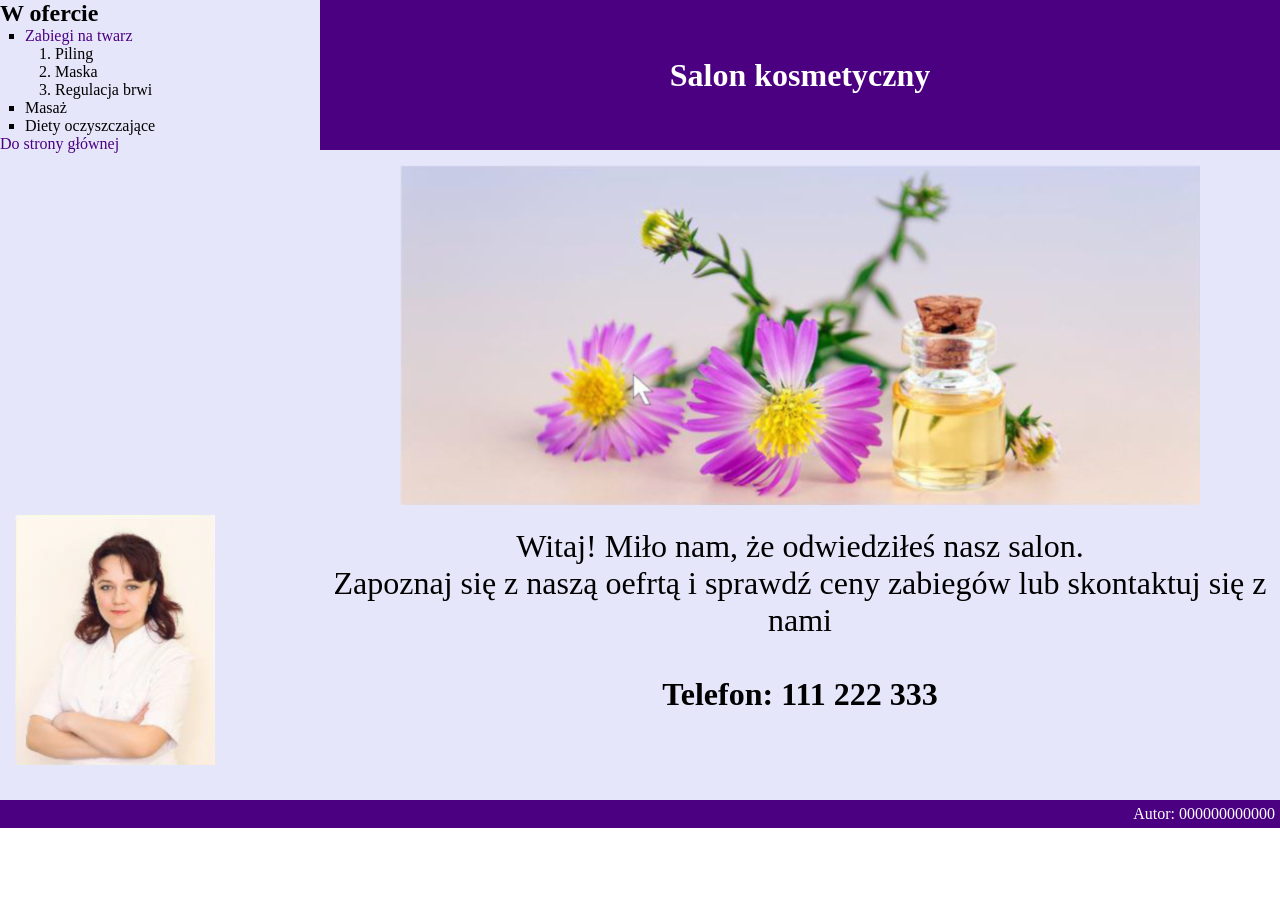
<file: 04.05.2026/index.html>
<!DOCTYPE html>
<html lang="pl">
<head>
    <meta charset="UTF-8">
    <meta name="viewport" content="width=device-width, initial-scale=1.0">
    <link rel="stylesheet" href="styl.css">
    <title>Usługi kosmetyczne</title>
</head>
<body>
    <nav>
        <h2>W ofercie</h2>
        <ul>
            <li><a href="twarz.html">Zabiegi na twarz</a>
                <ol>
                    <li>Piling</li>
                    <li>Maska</li>
                    <li>Regulacja brwi</li>
                </ol>
            </li>
            <li>Masaż</li>
            <li>Diety oczyszczające</li>
        </ul>
        <a href="index.html">Do strony głównej</a>
    </nav>
    <header>
        <h1>Salon kosmetyczny</h1>
    </header>
    <article>
        <img src="obraz1.jpg" alt="kosmetyczka">
    </article>
    <main>
        <img src="obraz2.jpg" alt="Zabiegi kosmetyczne">
        <p>Witaj! Miło nam, że odwiedziłeś nasz salon. <br> Zapoznaj się z naszą oefrtą i sprawdź ceny zabiegów lub skontaktuj się z nami</p><br>
        <h4>Telefon: 111 222 333</h4>
    </main>
    <footer>
        <p>Autor: 000000000000</p>
    </footer>
</body>
</html>
</file>
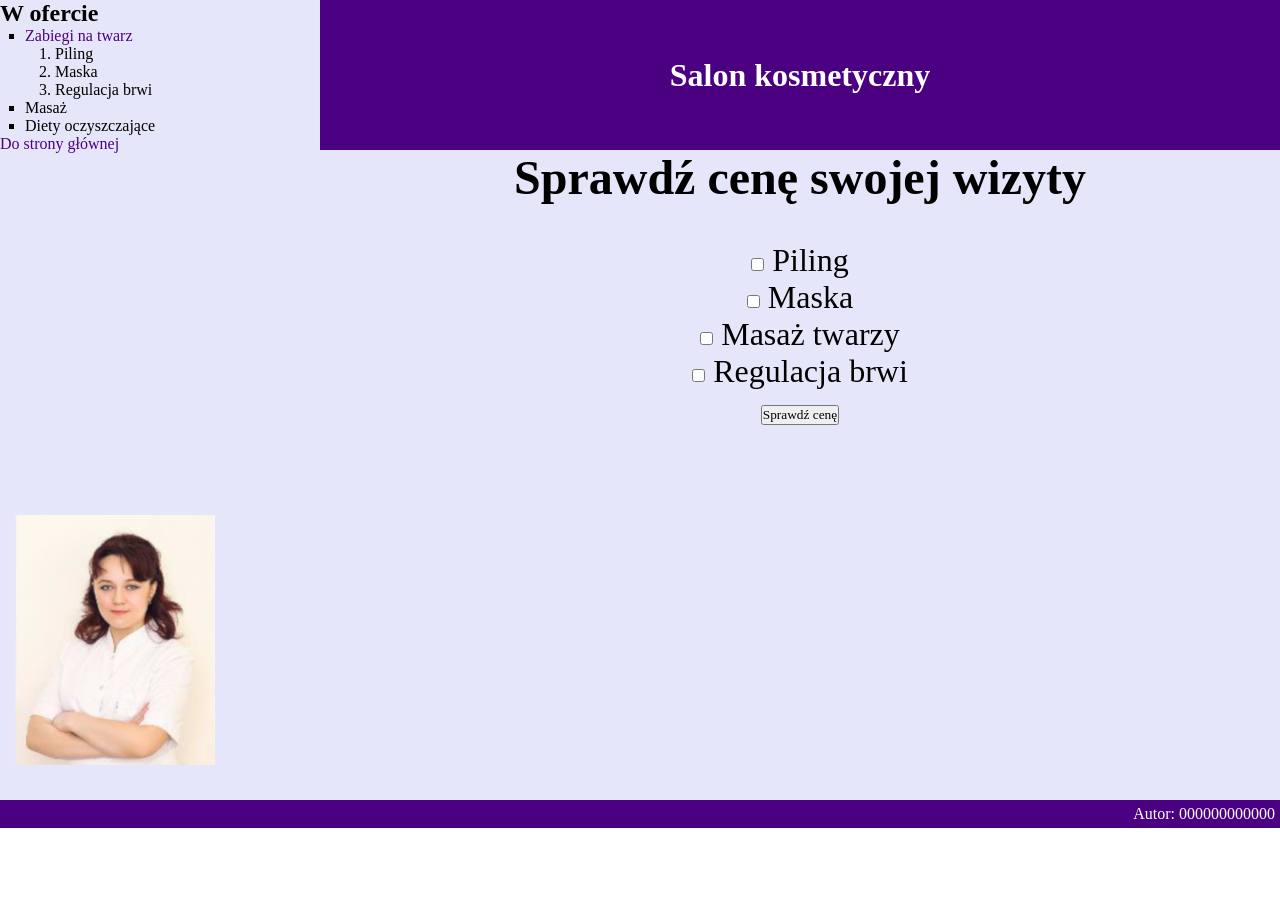
<file: 04.05.2026/twarz.html>
<!DOCTYPE html>
<html lang="pl">
<head>
    <meta charset="UTF-8">
    <meta name="viewport" content="width=device-width, initial-scale=1.0">
    <link rel="stylesheet" href="styl.css">
    <title>Usługi kosmetyczne</title>
</head>
<body>
    <nav>
        <h2>W ofercie</h2>
        <ul>
            <li><a href="twarz.html">Zabiegi na twarz</a></li>
                    <ol>
                    <li>Piling</li>
                    <li>Maska</li>
                    <li>Regulacja brwi</li></ol>
            
            <li>Masaż</li>
            <li>Diety oczyszczające</li>
        </ul>
        <a href="index.html">Do strony głównej</a>
    </nav>
    <header>
        <h1>Salon kosmetyczny</h1>
    </header>
    <article>
        <img src="obraz1.jpg" alt="kosmetyczka">
    </article>
    <main>
        <h2>Sprawdź cenę swojej wizyty</h2><br>
        <form>
            <input type="checkbox" name="piling" id="piling">
            <label for="piling">Piling</label><br>
            <input type="checkbox" name="maska" id="maska">
            <label for="maska">Maska</label><br>
            <input type="checkbox" name="masaz" id="masaz">
            <label for="masaz">Masaż twarzy</label><br>
            <input type="checkbox" name="brwi" id="brwi">
            <label for="brwi">Regulacja brwi</label><br>
            <button type="button" onclick="funkcja()">Sprawdź cenę</button>

            <p id="wynik"></p>

            <script>

                function funkcja()
                {
                    var piling = 45;
                    var maska = 30;
                    var masaz = 20;
                    var brwi = 5;
                    var suma = 0;

                    if(document.getElementById('piling').checked == true)
                    {
                        suma += piling;
                    }
                    if(document.getElementById('maska').checked == true)
                    {
                        suma += maska;
                    }
                    if(document.getElementById('masaz').checked == true)
                    {
                        suma += masaz;
                    }
                    if(document.getElementById('brwi').checked == true)
                    {
                        suma += brwi;
                    }  
                    document.getElementById('wynik'). innerHTML = 'Cena zabiegów: ' + suma;
                }

                

            </script>

        </form>
    </main>
    <footer>
        <p>Autor: 000000000000</p>
    </footer>
</body>
</html>
</file>
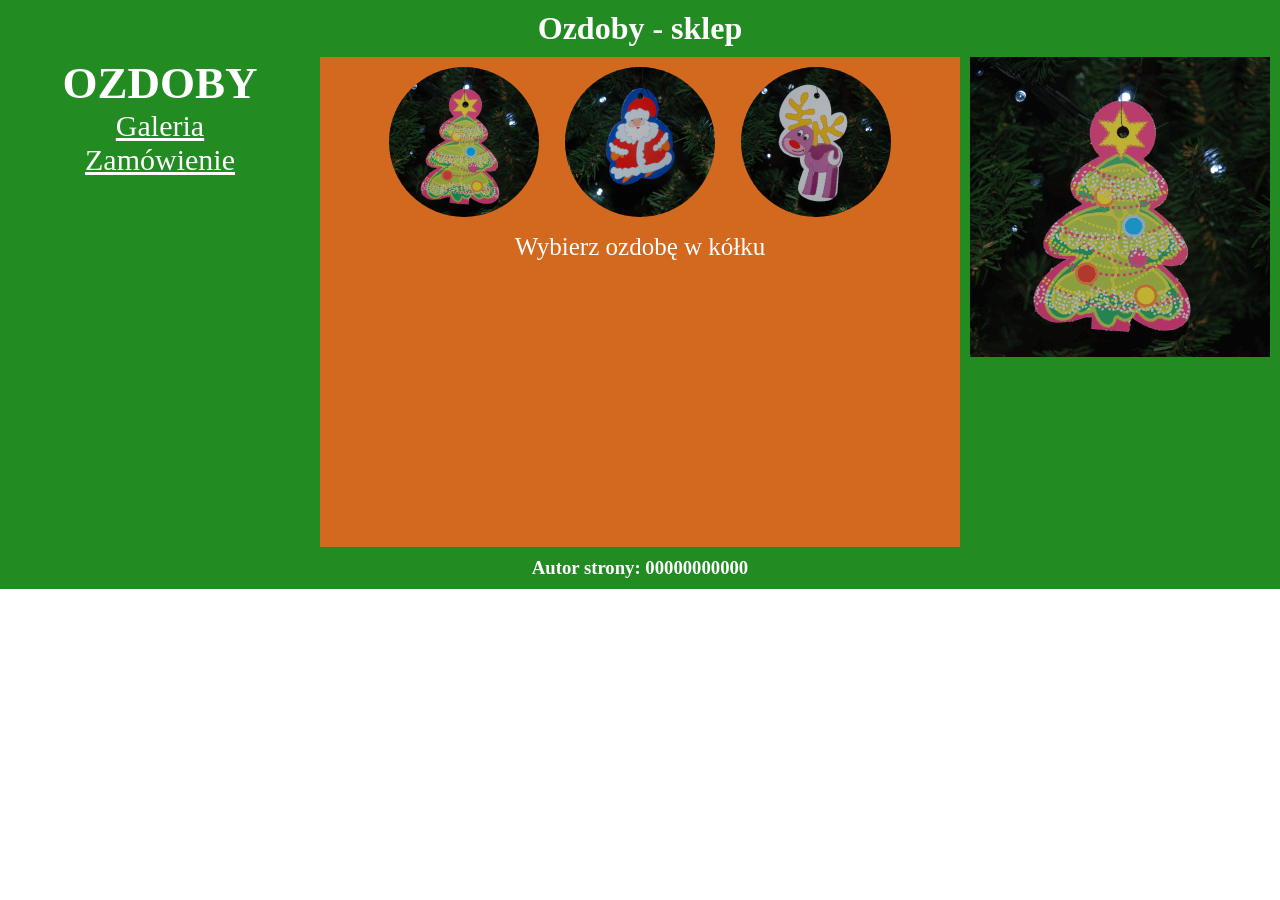
<file: 06.05.2026/galeria.html>
<!DOCTYPE html>
<html lang="pl">
<head>
    <meta charset="UTF-8">
    <meta name="viewport" content="width=device-width, initial-scale=1.0">
    <link rel="stylesheet" href="styl.css">
    <title>Sklep</title>
</head>
<body>
    <header>
        <h1>Ozdoby - sklep</h1>
    </header>
    <nav>
        <h2>OZDOBY</h2>
        <a href="galeria.html">Galeria</a><br>
        <a href="zamowienie.php">Zamówienie</a>
    </nav>
    <main>
        <img src="choinka.jpg" onmouseover="hover('choinka')" alt="ozdoby choinkowe" id="choinka">
        <img src="mikolaj.jpg" onmouseover="hover('mikolaj')" alt="ozdoby choinkowe" id="mikolaj">
        <img src="renifer.jpg" onmouseover="hover('renifer')" alt="ozdoby choinkowe" id="renifer">
        <p>Wybierz ozdobę w kółku</p>
        <p id="wynik"></p>
        <script>
            function hover(nazwa)
            {

                if(nazwa == 'choinka')
                {
                    document.getElementById('wynik').innerHTML = "Wybrałeś choinkę. Cena 10zł";
                }else if(nazwa == 'mikolaj')
                {
                    document.getElementById('wynik').innerHTML = "Wybrałeś Mikołaja. Cena 12zł";
                }else{
                    document.getElementById('wynik').innerHTML = "Wybrałeś renifera. Cena 8zł"
                }
            }
        </script>
    </main>
    <section>
        <img src="animacja.gif" alt="animacja">
    </section>
    <footer>
        <h3>Autor strony: 00000000000</h3>
    </footer>
</body>
</html>
</file>
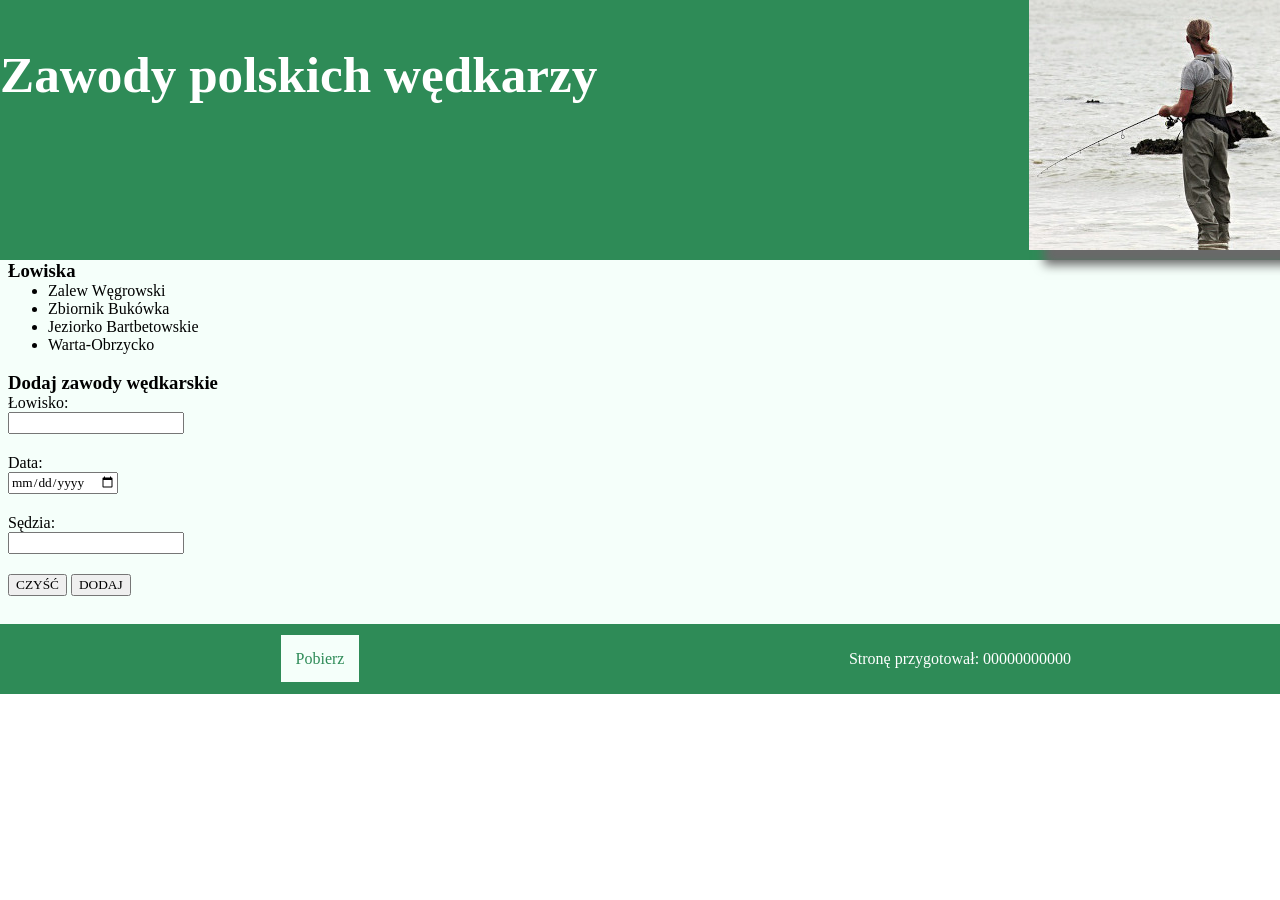
<file: 23.04.2026/zawody.html>
<!DOCTYPE html>
<html lang="pl">
<head>
    <meta charset="UTF-8">
    <meta name="viewport" content="width=device-width, initial-scale=1.0">
    <title>Zawody wędkarskie</title>
    <link rel="stylesheet" href="styl3.css">
</head>
<body>

    <header class="left">
        <h1>Zawody polskich wędkarzy</h1>
    </header>
    <header class="right">
        <img src="zawody.jpg" alt="wędkowanie">
    </header>
    <main>
        <h3>Łowiska</h3>
        <ul>
            <li>Zalew Węgrowski</li>
            <li>Zbiornik Bukówka</li>
            <li>Jeziorko Bartbetowskie</li>
            <li>Warta-Obrzycko</li>
        </ul><br>

        <h3>Dodaj zawody wędkarskie</h3>
        <form action="zgloszenie.php" method="post">
            <label for="lowisko">Łowisko:</label><br>
            <input type="number" name="lowisko" id="lowisko"><br>
            <label for="data">Data:</label><br>
            <input type="date" name="data" id="data"><br>
            <label for="sedzia">Sędzia:</label><br>
            <input type="text" name="sedzia" id="sedzia"><br>

            <button type="reset">CZYŚĆ</button>
            <button type="submit">DODAJ</button>
        </form>
    </main>
    <footer class="left">
        <a href="kwerendy.txt">Pobierz</a>
    </footer>
    <footer class="right">
        <p>Stronę przygotował: 00000000000</p>
    </footer>

</body>
</html>
</file>
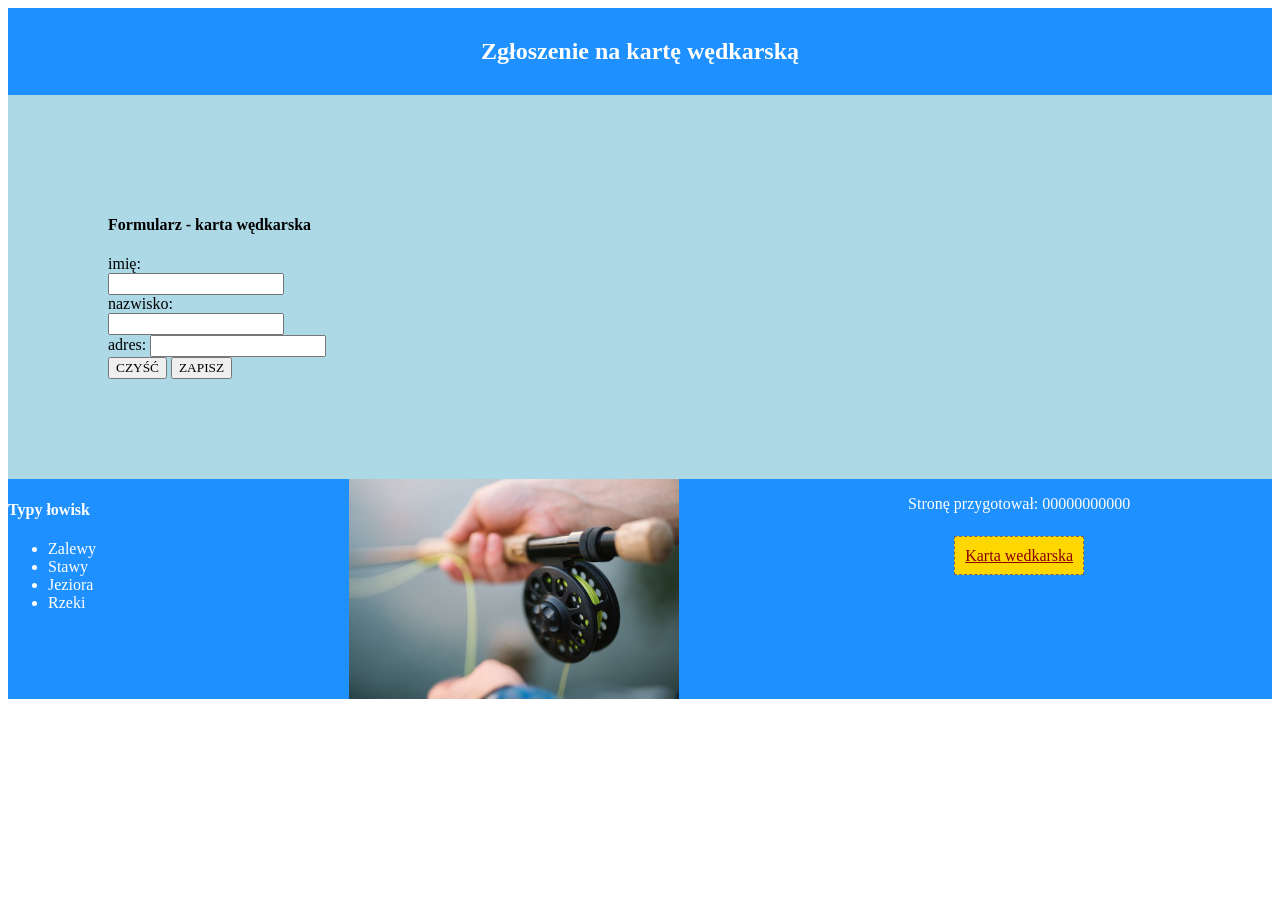
<file: 28.04.2026/karta.html>
<!DOCTYPE html>
<html lang="pl">
<head>
    <meta charset="UTF-8">
    <meta name="viewport" content="width=device-width, initial-scale=1.0">
    <link rel="stylesheet" href="styl_1.css">
    <title>Karty wędkarskie</title>
</head>
<body>
    <header>
        <h2>Zgłoszenie na kartę wędkarską</h2>
    </header>
    <main>
        <h4>Formularz - karta wędkarska</h4>
        <form action="zapisz.php" method="post">
            <label for="imie">imię:</label><br>
            <input type="text" name="imie" id="imie"><br>
            <label for="nazwisko">nazwisko:</label><br>
            <input type="text" name="nazwisko" id="nazwisko"><br>
            <label for="adres">adres:</label>
            <input type="text" name="adres" id="adres" maxlength="30"><br>
            <button type="reset">CZYŚĆ</button>
            <button type="submit">ZAPISZ</button>
        </form>
    </main>
    <footer class="left">
        <h4>Typy łowisk</h4>
        <ul>
            <li>Zalewy</li>
            <li>Stawy</li>
            <li>Jeziora</li>
            <li>Rzeki</li>
        </ul>
    </footer>
    <footer class="mid">
        <img src="wedka.jpg" alt="karta wędkarska">
    </footer>
    <footer class="right">
        <p>Stronę przygotował: 00000000000</p><br>
        <a href="http://www.kartawedkarska.pl/">Karta wedkarska</a>
    </footer>
</body>
</html>
</file>
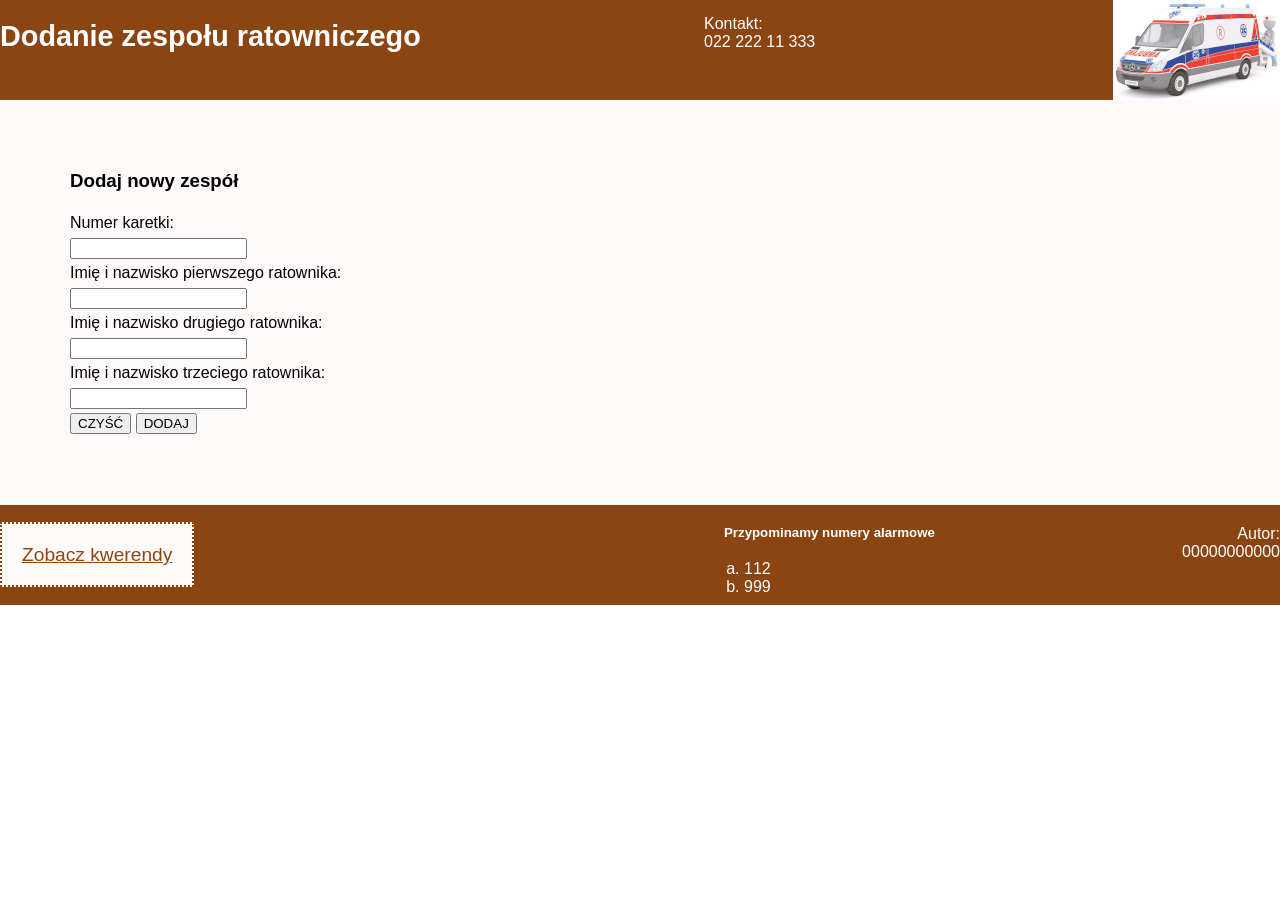
<file: 29.04.2026/ratownicy.html>
<!DOCTYPE html>
<html lang="pl">
<head>
    <meta charset="UTF-8">
    <meta name="viewport" content="width=device-width, initial-scale=1.0">
    <link rel="stylesheet" href="styl3.css">
    <title>Zespoły ratownicze</title>
</head>
<body>
    <header class="left">
        <h2>Dodanie zespołu ratowniczego</h2>
    </header>
    <header class="mid">
        <p>Kontakt:<br> 022 222 11 333</p>
    </header>
    <header class="right">
        <img src="obraz.jpg" alt="Ratownicy">
    </header>
    <main>
        <h3>Dodaj nowy zespół</h3><br>
        <form action="dodanie.php" method="post">
            <label for="numerkaretki">Numer karetki:</label><br>
            <input type="number" name="numerkaretki" id="numerkaretki"><br>
            <label for="pierwszyratownik">Imię i nazwisko pierwszego ratownika:</label><br>
            <input type="text" name="pierwszyratownik" id="pierwszyratownik"><br>
            <label for="drugiratownik">Imię i nazwisko drugiego ratownika:</label><br>
            <input type="text" name="drugiratownik" id="drugiratownik"><br>
            <label for="trzeciratownik">Imię i nazwisko trzeciego ratownika:</label><br>
            <input type="text" name="trzeciratownik" id="trzeciratownik"><br>
            <button type="reset">CZYŚĆ</button>
            <button type="submit">DODAJ</button>
        </form>
    </main>
    <footer class="left">
        <a href="kwerendy.txt">Zobacz kwerendy</a>
    </footer>
    <footer class="mid">
        <h5>Przypominamy numery alarmowe</h5>
        <ol>
            <li>112</li>
            <li>999</li>
        </ol>
    </footer>
    <footer class="right">
        <p>Autor: <br>00000000000</p>
    </footer>
</body>
</html>
</file>
<file: 04.05.2026/styl.css>
* {
    margin: 0;
    padding: 0;
    box-sizing: border-box; 
    font-family: Garamond;
}

nav {
    float: left;
    width: 25%;
    height: 500px;
    background-color: Lavender;
}

article {
    float: left;
    clear: left; 
    width: 25%;
    height: 300px;
    background-color: Lavender;
}

header {
    width: 75%;
    height: 150px;
    background-color: Indigo;
    color: white;
    font-size: 200%;
    text-align: center;
    margin-left: 25%; 
    line-height: 150px; 
}

header h1 {
    font-size: 100%; 
}

main {
    width: 75%;
    height: 650px;
    background-color: Lavender;
    font-size: 200%;
    text-align: center;
    margin-left: 25%; 
    overflow: hidden; 
}

footer {
    clear: both; 
    background-color: Indigo;
    color: white;
    text-align: right;
    padding: 5px;
}

ul {
    list-style-type: square; 
    margin-left: 25px;       
}

ol {
    margin-left: 30px; 
}

nav a {
    color: Indigo;
    text-decoration: none;
}

nav a:hover {
    text-decoration: underline;
}

img {
    margin: 10px;
    padding: 5px;
}

img:hover {
    padding: 4px;
    border: 1px solid Indigo;
}
</file>
<file: 06.05.2026/styl.css>
*
{
    font-family: Garamond;
    color: white;
    text-align: center;
    margin: 0;
}

header, footer
{
    background-color: forestgreen;
    padding: 10px;
}

nav, section
{
    background-color: forestgreen;
    height: 490px;
    width: 25%;
    font-size: 30px;
}

main
{
    background-color: chocolate;
    height: 490px;
    width: 50%;
    font-size: 25px;
}

main img
{
    width: 150px;
    height: 150px;
    border-radius: 100%;
    display: inline-block;
    margin: 10px;
}

input, button
{
    color: green;
}

nav, main, section
{
    float: left;
}

footer
{
    clear: both;
}
</file>
<file: 23.04.2026/styl3.css>
*
{
    font-family: 'Verdana';
    margin: 0;
}

header
{
    background-color: seagreen;
    color: white;
    line-height: 150px;
    height: 260px;
    font-size: 160%;
}

header.left
{
    width: 75%;
    float: left;
}

header.right
{
    width: 25%;
    text-align: right;
    float: left;
}

main
{
    background-color: mintcream;
    padding: 8px;
}

footer
{
    background-color: seagreen;
    color: white;
    width: 50%;
    height: 70px;
    text-align: center;
    float: left;
    line-height: 70px;
}

input, button
{
    margin-bottom: 20px;
}

img
{
    box-shadow: 15px 15px 10px dimgray;
}

a
{
    text-decoration: none;
    background-color: mintcream;
    color: seagreen;
    padding: 15px;
    line-height: 70px;
}
</file>
<file: 28.04.2026/styl_1.css>
*
{
    font-family: Georgia;
}

header
{
    background-color: dodgerblue;
    color: white;
    padding: 10px;
    text-align: center;
}

main
{
    background-color: lightblue;
    padding: 100px;
}

footer.left
{
    background-color: dodgerblue;
    color: white;
    width: 20%;
    height: 220px;
}

footer.mid, footer.right
{
    background-color: dodgerblue;
    color: white;
    width: 40%;
    height: 220px;
    text-align: center;
}

a
{
    border: 1px dashed dimgray;
    background-color: gold;
    color: darkred;
    padding: 10px;
}

footer
{
    float: left;
}
</file>
<file: 29.04.2026/styl3.css>
*
{
    font-family: Arial;
    margin: 0;
}

header, footer
{
    background-color: saddlebrown;
    color: white;
    height: 100px;
    float: left;
}

header.left, footer.left
{
    width: 55%;
    font-size: 120%;
}

header.mid, footer.mid
{
    width: 25%;
}

header.right, footer.right
{
    width: 20%;
    text-align: right;
}

main
{
    background-color: snow;
    padding: 70px;
}

a
{
    border: 2px dotted saddlebrown;
    background-color: snow;
    color: saddlebrown;
    padding: 20px;
    line-height: 100px;
}

ol
{
    list-style-type: lower-alpha;
}

h3
{
    margin-top: 100px;
}

form
{
    line-height: 25px;
}

footer.mid > h5 
{
    margin: 20px;
}

footer.right > p
{
    margin-top: 20px;
}

h2
{
    margin: 20px 0;
}

header.mid > p
{
    margin-top: 15px;
}
</file>
